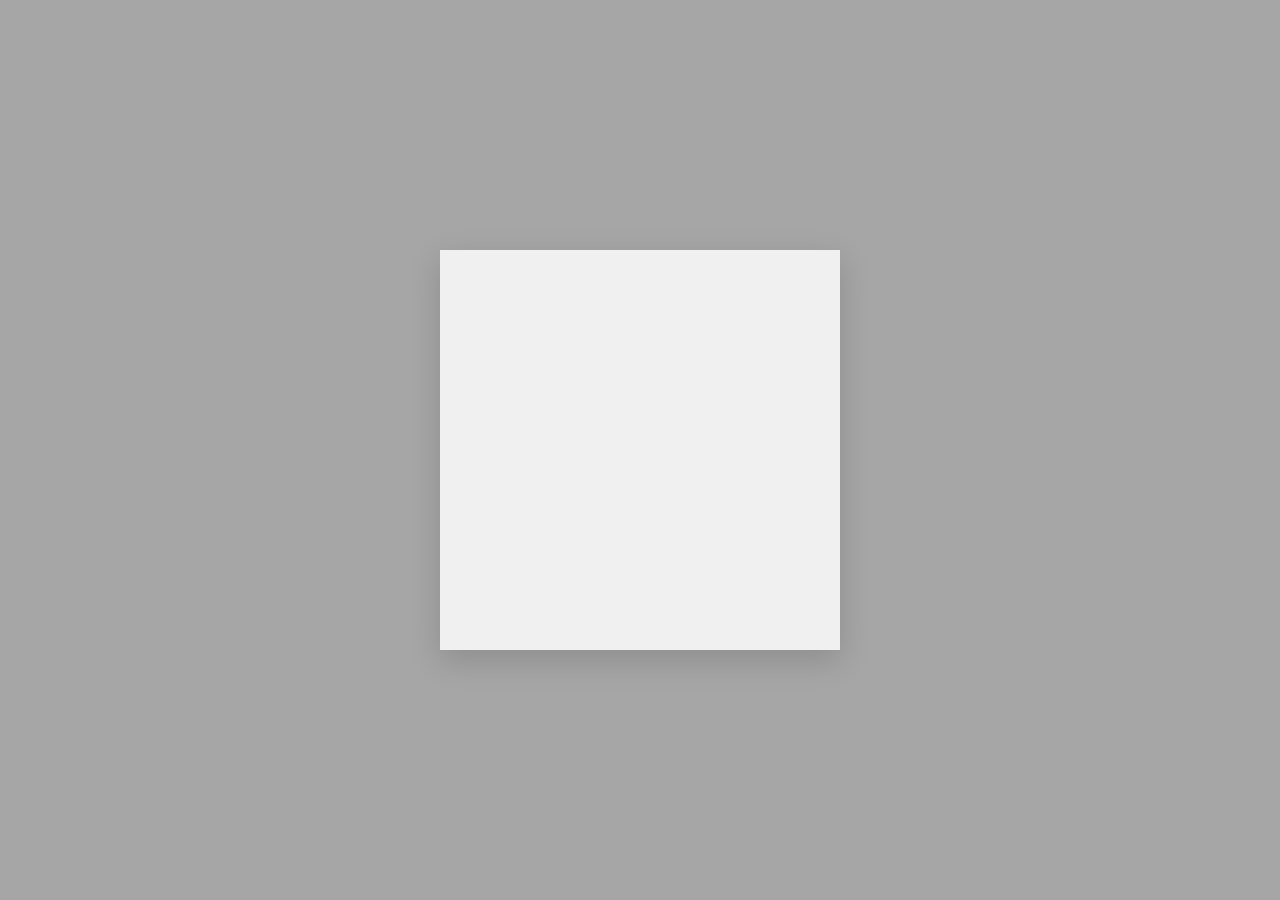
<file: starter_templates/p5-only/index.html>
<!DOCTYPE html>
<html lang="en">
  <head>
    <meta charset="UTF-8" />
    <meta http-equiv="X-UA-Compatible" content="IE=edge" />
    <meta name="viewport" content="width=device-width, initial-scale=1.0" />
    <title>p5.js Starter Template</title>
    <link rel="stylesheet" href="css/normalize.css" />
    <link rel="stylesheet" href="css/style.css" />
    <script src="js/helper.js"></script>
    <script src="js/p5.min.js"></script>
    <script src="js/p5.sound.min.js"></script>
  </head>
  <body>
    <script src="sketch.js"></script>
    <!-- Add any additional js files below this -->
  </body>
</html>
</file>
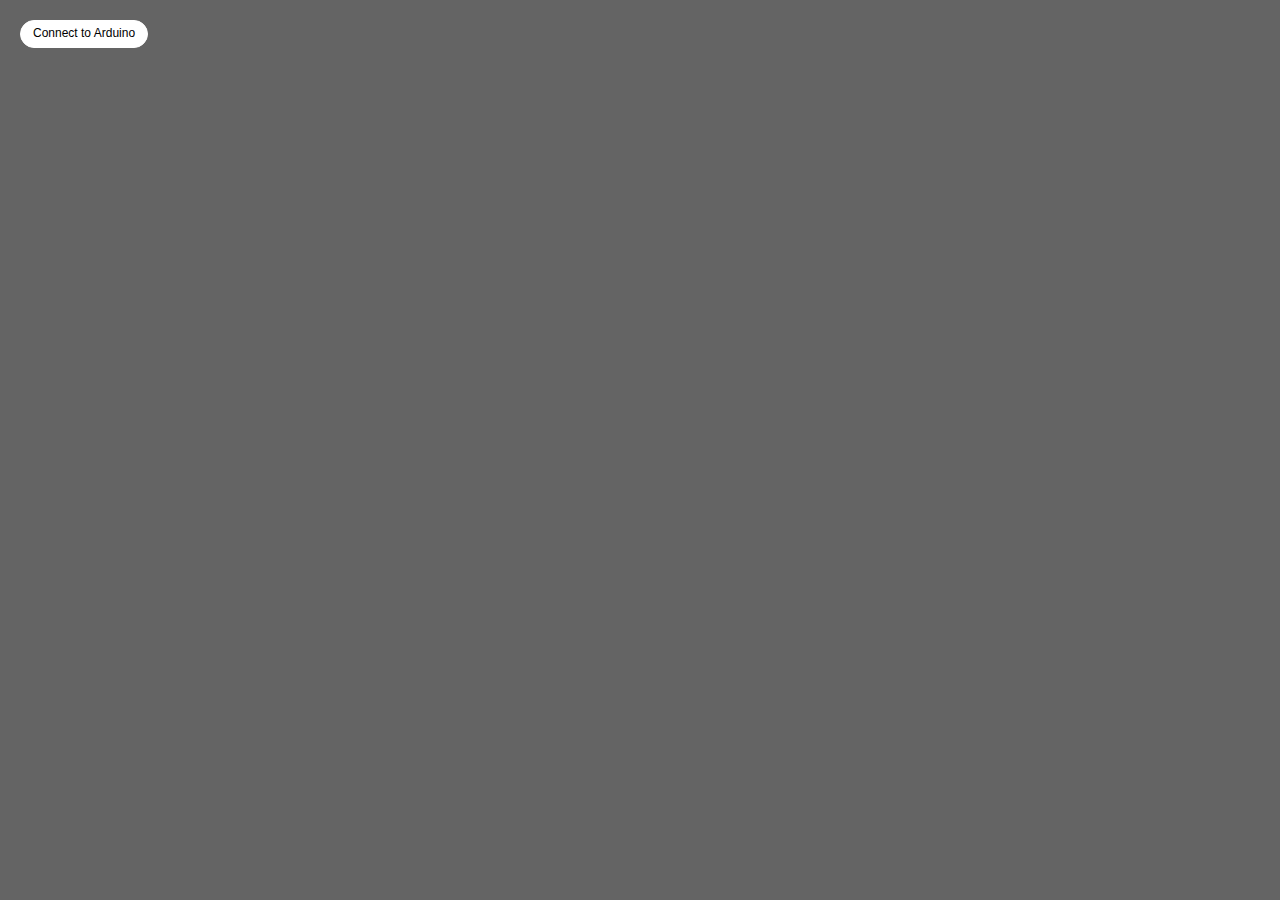
<file: starter_templates/p5-arduino/sensor-jam-template/index.html>
<!DOCTYPE html>
<html lang="en">
  <head>
    <meta charset="UTF-8" />
    <meta http-equiv="X-UA-Compatible" content="IE=edge" />
    <meta name="viewport" content="width=device-width, initial-scale=1.0" />
    <title>Sensor Jam Template</title>
    <link rel="stylesheet" href="css/normalize.css" />
    <link rel="stylesheet" href="css/style.css" />
    <script src="js/resize-handler.js"></script>
    <script src="js/p5.min.js"></script>
    <script src="js/p5.sound.min.js"></script>
    <!-- load p5.webserial library -->
    <script src="js/p5.webserial.js"></script>
  </head>
  <body>
    <script src="sketch.js"></script>
    <!-- Add any additional js files below this -->
  </body>
</html>
</file>
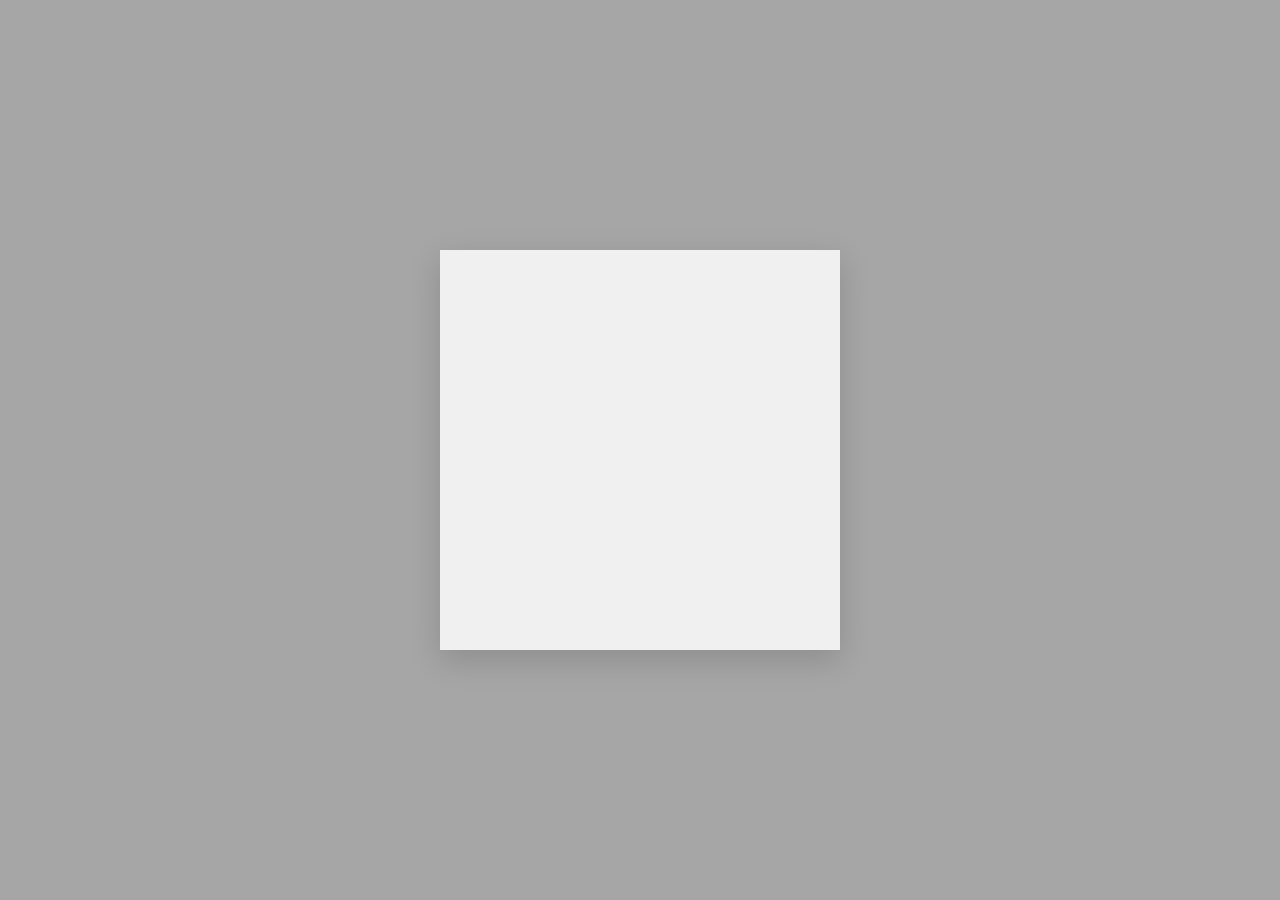
<file: starter_templates/p5-only/fixed-size/index.html>
<!DOCTYPE html>
<html lang="en">
  <head>
    <meta charset="UTF-8" />
    <meta http-equiv="X-UA-Compatible" content="IE=edge" />
    <meta name="viewport" content="width=device-width, initial-scale=1.0" />
    <title>p5.js Starter Template | Fixed-size Canvas</title>
    <link rel="stylesheet" href="css/normalize.css" />
    <link rel="stylesheet" href="css/style.css" />
    <script src="js/p5.min.js"></script>
    <script src="js/p5.sound.min.js"></script>
  </head>
  <body>
    <script src="sketch.js"></script>
    <!-- Add any additional js files below this -->
  </body>
</html>
</file>
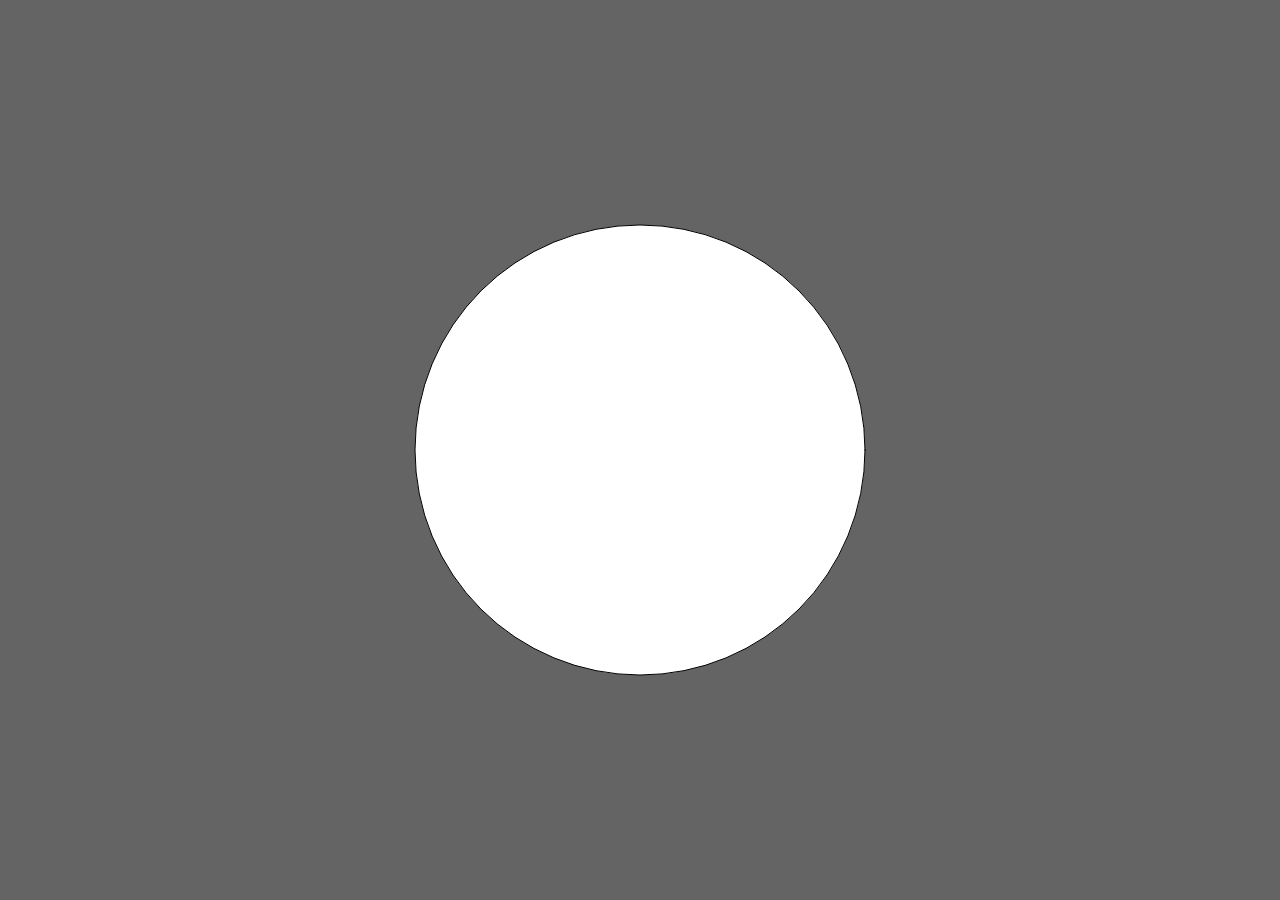
<file: starter_templates/p5-only/window-size/index.html>
<!DOCTYPE html>
<html lang="en">
  <head>
    <meta charset="UTF-8" />
    <meta http-equiv="X-UA-Compatible" content="IE=edge" />
    <meta name="viewport" content="width=device-width, initial-scale=1.0" />
    <title>p5.js Starter Template | Window-sized Canvas</title>
    <link rel="stylesheet" href="css/normalize.css" />
    <link rel="stylesheet" href="css/style.css" />
    <script src="js/p5.min.js"></script>
    <script src="js/p5.sound.min.js"></script>
    <script src="js/resize-handler.js"></script>
  </head>
  <body>
    <script src="sketch.js"></script>
    <!-- Add any additional js files below this -->
  </body>
</html>
</file>
<file: starter_templates/p5-only/css/style.css>
:root {
  /* Change the properties below to customize your page */
  --background-color: #a6a6a6;
  --shadow-color: rgba(0, 0, 0, 0.15);
}

* {
  box-sizing: border-box;
}

html {
  width: 100vw;
  height: 100vh;

  display: grid;
  align-items: center;
  justify-items: center;

  background: var(--background-color);
}

canvas {
  display: block;
  /* Comment the line below to remove the shadow */
  box-shadow: 0px 10px 30px 0px var(--shadow-color);
}

.cursor-hidden {
  cursor: none;
}
</file>
<file: starter_templates/p5-arduino/sensor-jam-template/css/style.css>
* {
  box-sizing: border-box;
}

html {
  width: 100vw;
  height: 100vh;

  display: grid;
  align-items: center;
  justify-items: center;

  overflow: hidden;
}

canvas {
  display: block;
}

button {
  border-radius: 500px;
  padding-inline: 1em;
  padding-block: 0.5em;
  border: solid thin white;

  background: white;

  color: black;
  font-family: -apple-system, BlinkMacSystemFont, "Segoe UI", Roboto, Helvetica, Arial,
    sans-serif;
  font-size: 0.75rem;

  cursor: pointer;
  transition: all 200ms;

  &:hover {
    background: green;
    color: white;
  }
}

.connected:hover {
  background: #c30000;
  color: white;
}
</file>
<file: starter_templates/p5-only/fixed-size/css/style.css>
:root {
  /* Change the properties below to customize your page */
  --background-color: #a6a6a6;
  --shadow-color: rgba(0, 0, 0, 0.15);
}

* {
  box-sizing: border-box;
}

html {
  width: 100vw;
  height: 100vh;

  display: grid;
  align-items: center;
  justify-items: center;

  background: var(--background-color);
}

canvas {
  display: block;
  /* Comment the line below to remove the shadow */
  box-shadow: 0px 10px 30px 0px var(--shadow-color);
}
</file>
<file: starter_templates/p5-only/window-size/css/style.css>
* {
  box-sizing: border-box;
}

html {
  width: 100vw;
  height: 100vh;

  display: grid;
  align-items: center;
  justify-items: center;

  overflow: hidden;
}

canvas {
  display: block;
}
</file>
